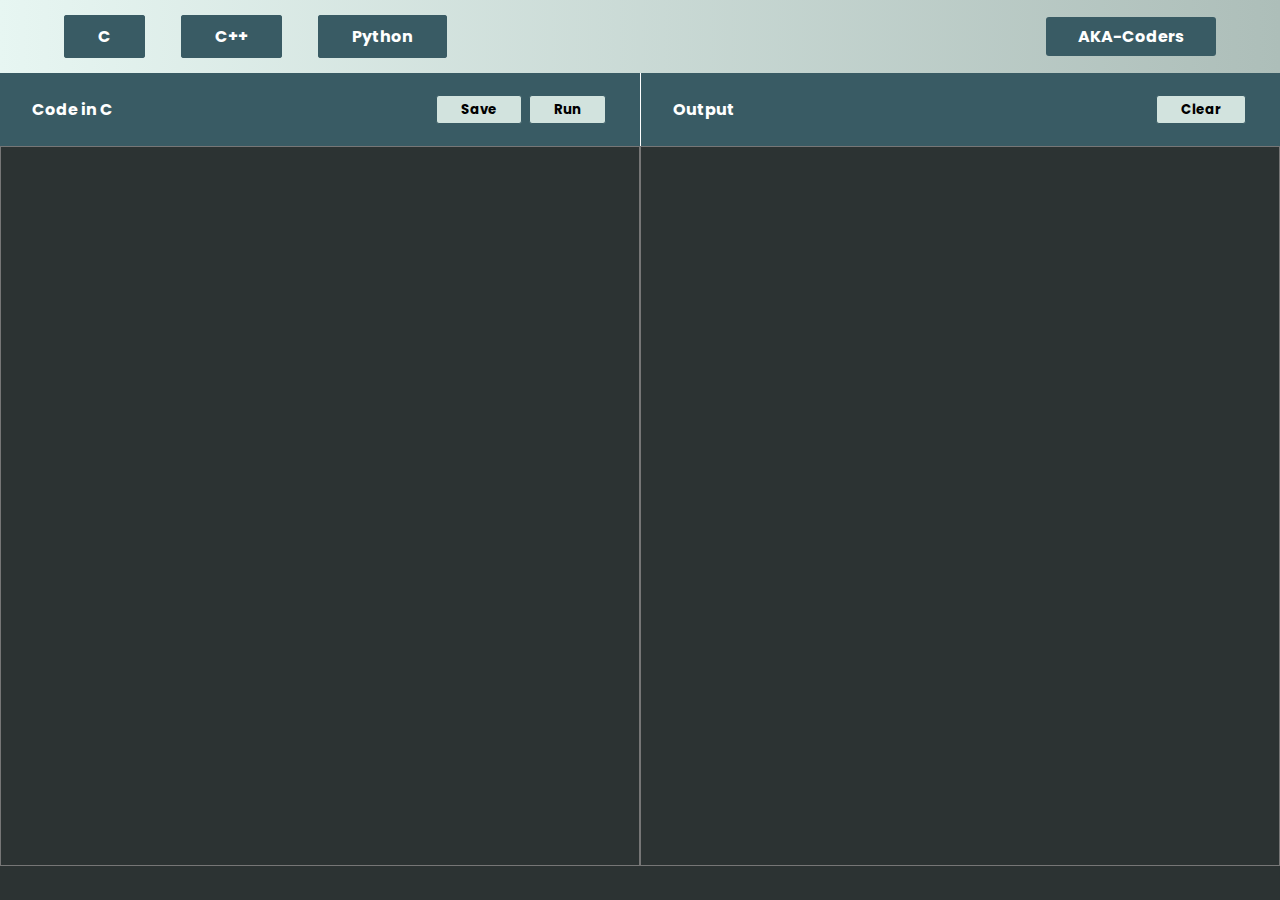
<file: index.html>
<html lang="en">
  <head>
    <meta charset="UTF-8" />
    <meta http-equiv="X-UA-Compatible" content="IE=edge" />
    <meta name="viewport" content="width=device-width, initial-scale=1.0" />
    <link rel="preconnect" href="https://fonts.googleapis.com" />
    <link rel="preconnect" href="https://fonts.gstatic.com" crossorigin />
    <link
      href="https://fonts.googleapis.com/css2?family=Outfit:wght@400;700&display=swap"
      rel="stylesheet"
    />
    <script src="./js/script.js"></script>
    <link href="https://fonts.googleapis.com/css2?family=Poppins:ital,wght@0,400;0,500;0,600;0,700;0,800;1,200;1,300;1,400;1,500;1,600;1,700&family=Varela+Round&display=swap" rel="stylesheet">
    <link rel="icon" type="image/x-icon" href="./img/fevicon.png" />
    <link rel="stylesheet" href="./style.css" />
    <title>Online Compiler</title>
    <script src="./js/index.js"></script>
  </head>
  <body>
    <header>
      <div class="head">
        <div class="head-toggle">
          <a href="#" id="c" class=""  onclick="c()">C</a>
          <a href="#" id="cplus" class="deactive" onclick="cplus()">C++</a>
          <a href="#" id="python" class="deactive" onclick="python()">Python</a>
        </div>
        <div class="coders">
          <a href="./about-us.html">AKA-Coders</a>
        </div>
      </div>
      <div class="main-container">
        <div class="main-function">
          <div class="up-nav">
            <p id="code_inp">Code in C</p>
            <div>
              <button>Save</button>
              <button onclick="compile()">Run</button>
            </div>
          </div>
          <textarea name="" id="textarea-input"></textarea>
        </div>
        <div class="output-function">
          <div class="up-nav up-nav2">
            <p>Output</p>
            <div>
              <button>Clear</button>
            </div>
          </div>
          <textarea name="" id="textarea-output" ></textarea>
        </div>
      </div>
    </header>
  </body>
</html>
</file>
<file: style.css>
* {
  box-sizing: border-box;
  font-family: poppins;
}

html {
  margin: 0;
}

body {
  margin: 0;
  /* height: 100vh; */
  background-color: #2c3333;
}
.head {
  background-color: #e7f6f2;
  background: linear-gradient(90deg, #e7f6f2, #adbeb9);
  /* border: 2px solid black; */
  display: flex;
  justify-content: space-between;
  align-items: center;
}

.head-toggle {
  display: inline-block;
  /* border: 2px solid black; */
  margin: 1.5rem 3rem;
  align-items: center;
}

.head-toggle a {
  /* border: 2px solid black; */
  padding: 0.5rem 2rem;
  font-weight: 700;
  margin: 0rem 1rem;
  border-radius: 3px;
  text-decoration: none;
  background-color: #395b64;
  color: white;
  border: 2px solid #395b64;
}

.head-toggle a:hover, .coders a:hover, .head-toggle a.current {
  color: #395b64;
  border: 2px solid #395b64;
  background-color: white;
}
.coders a {
  border-radius: 3px;
  font-weight: 700;
  padding: 0.5rem 2rem;
  color: white;
  background-color: #395b64;
  text-decoration: none;
}
.coders {
  margin-right: 4rem;
}

.main-container {
  /* border: 2px solid black; */
  display: flex;
  width: 100%;
  justify-content: space-between;
}
.main-function {
  width: 50%;
}
.up-nav {
  display: flex;
  justify-content: space-between;
  padding: 0.5rem 2rem;
  /* margin: 0.5rem 0rem; */
  background-color: #395b64;
  color: white;

  align-items: center;
}
.up-nav2 {
  border-left: 1px solid rgb(255, 255, 255);
}
.up-nav p {
  font-weight: 700;
}
.up-nav div button {
  /* display: flex; */
  margin: 0rem 0.1rem;
  padding: 0.2rem 1.5rem;
  font-weight: 700;
  border: 1px solid #395b64;
  background-color: #d2e3de;
  border-radius: 3px;
}

.up-nav div button:hover {
  background-color: #395b64;
  border-color: #e7f6f2;
  color: #e7f6f2;
  cursor: pointer;
}
#textarea-input {
  padding: 1rem;
  width: 100%;
  height: 80vh;
  background-color: transparent;
  resize: none;
  outline: none;
  background-color: #2c3333;
  color: white;
  outline: none;
  line-height: 1.2rem;
  letter-spacing: 0.08rem;
  font-size: 1rem;
  font-family: ui-monospace,SFMono-Regular,SF Mono,Menlo,Consolas,Liberation Mono,monospace !important;
}

#textarea-output {
  padding: 1rem;
  width: 100%;
  height: 80vh;
  background-color: transparent;
  resize: none;
  outline: none;
  background-color: #2c3333;
  color: white;
  outline: none;
  line-height: 1.2rem;
  letter-spacing: 0.08rem;
  font-size: 1rem;
  font-family: ui-monospace,SFMono-Regular,SF Mono,Menlo,Consolas,Liberation Mono,monospace !important;
}

.output-function {
  /* border: 2px solid black; */
  width: 50%;
}
</file>
